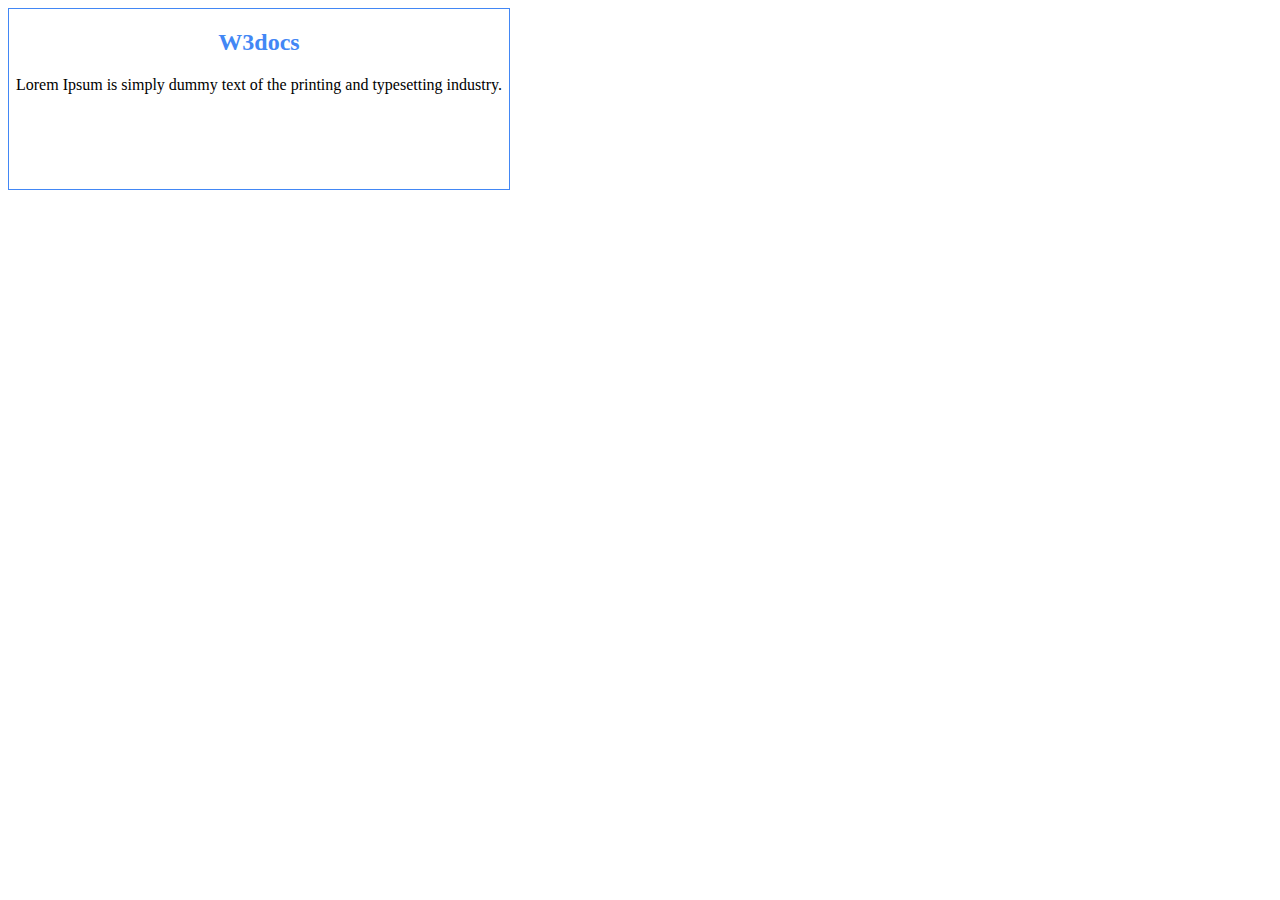
<file: test.html>
<!DOCTYPE html>
<html>
  <head>
    <title>Title of the document</title>
    <style>
      .main {
        border: 1px solid #4287f5;
        height: 180px;
        width: 500px;
        position: down;
      }
      .column1 {
        color: #4287f5;
        text-align: center;
      }
      .column2 {
        text-align: center;
      }
      #bottom {
        position: down;
        bottom: 10;
        left: 0;
      }
    </style>
  </head>
  <body>
    <div class="main">
      <div class="column1">
        <h2>W3docs</h2>
      </div>
      <div class="column2">
        Lorem Ipsum is simply dummy text of the printing and typesetting industry.
</file>
